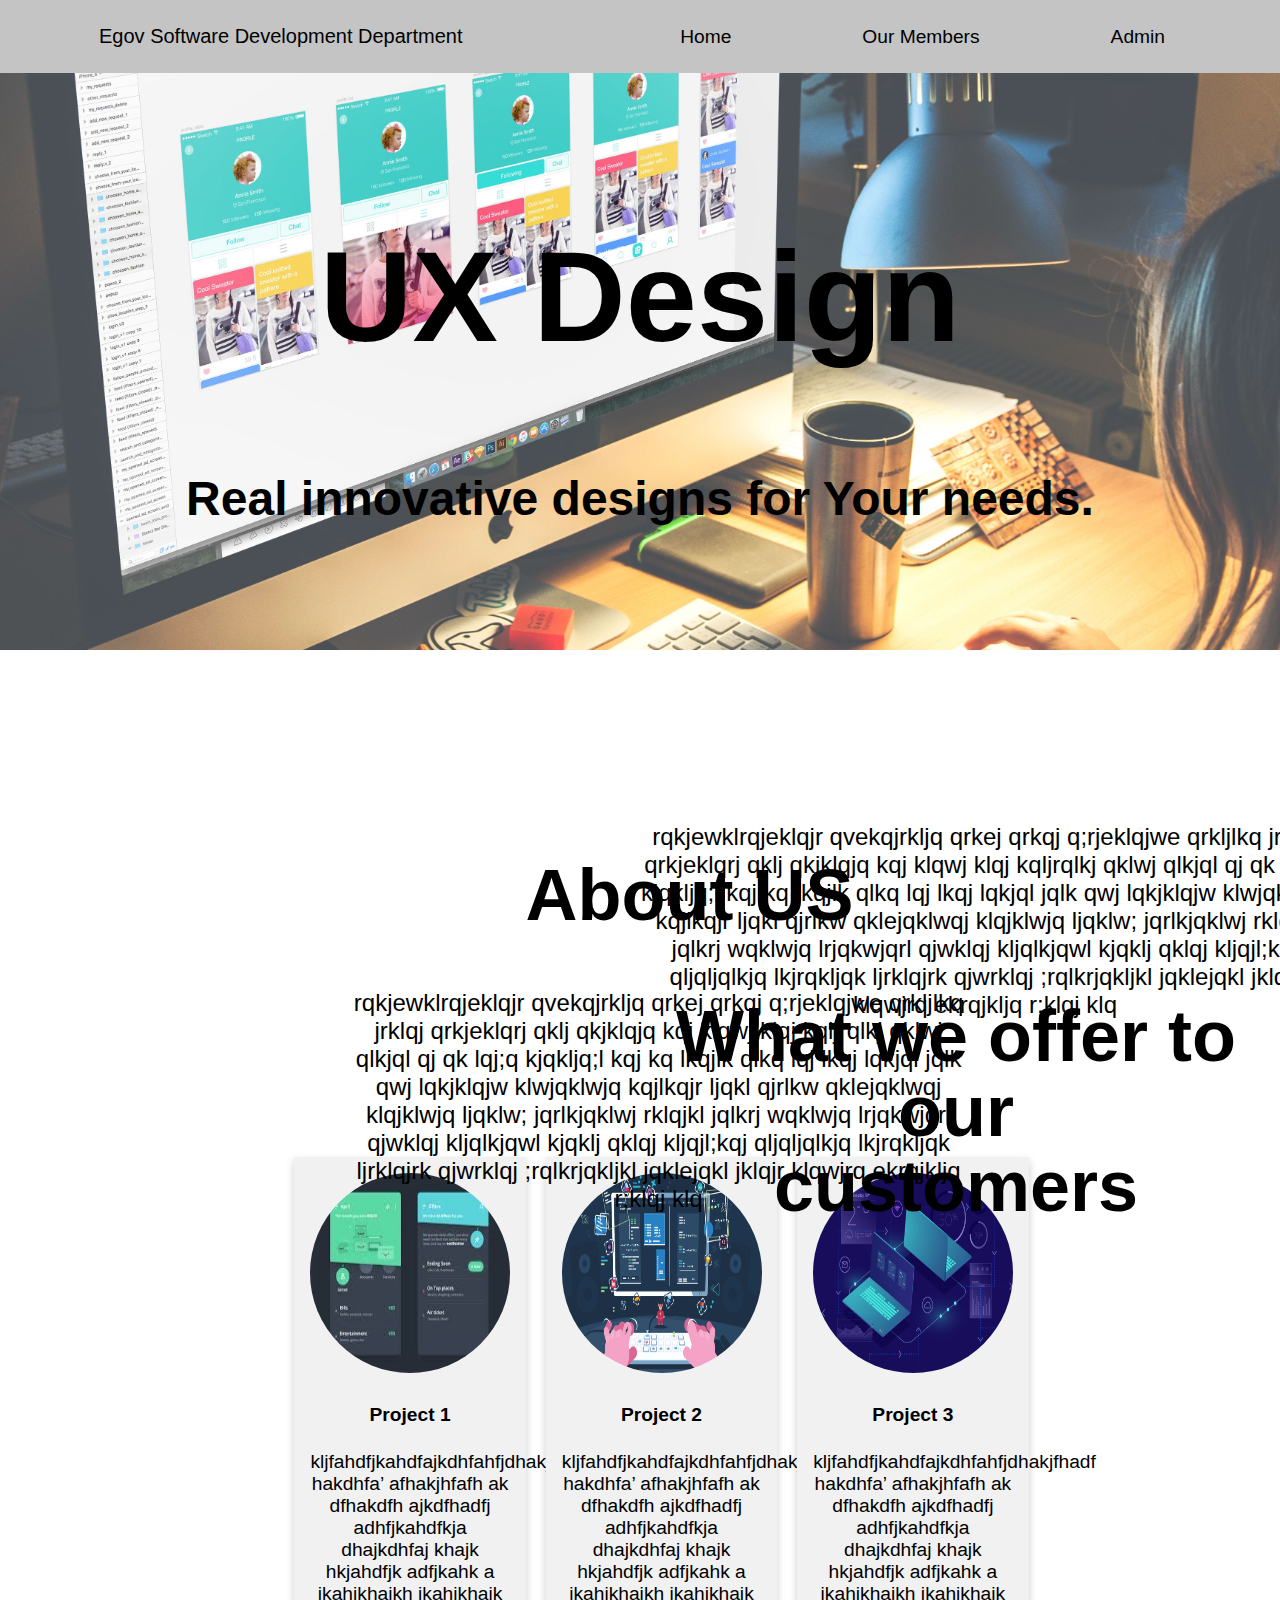
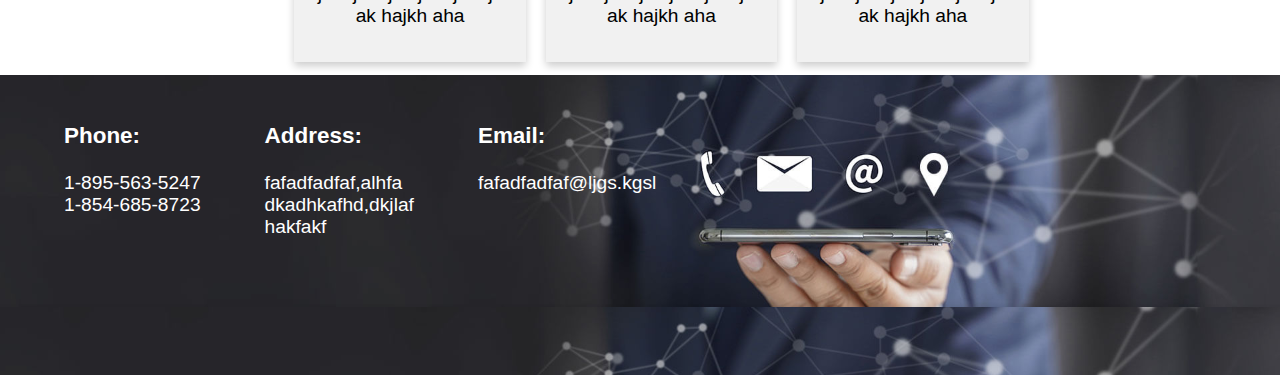
<file: UIUX/index.html>
<!DOCTYPE html>
<html lang="en">

<head>
    <meta charset="UTF-8">
    <meta name="viewport" content="width=device-width, initial-scale=1.0">
    <meta http-equiv="X-UA-Compatible" content="ie=edge">
    <title>UI/UX Design</title>
    <link rel="stylesheet" href="styles.css">
    <link rel="stylesheet" href="index.css">
    <link rel="stylesheet" href="columns.css">
</head>

<body class="container">
    <header class="mainHeader">
        <a href="/" class="brandname">
            <div class="bname">Egov Software Development Department</div>
        </a>
        <nav class="mainNav">
            <ul>
                <li class="lq"><a href="index.html">Home</a></li>
                <li class="lq"><a href="ourmembers.html">Our Members</a></li>
                <li class="lq"><a href="admin.html">Admin</a></li>
            </ul>
        </nav>
    </header>

    <section class="HMainSection">
        <div id="img1">
        </div>
        <div class="mainH">

            <h1 text-align="center">UX Design</h1>

            <span text-align="center" class="subTitle">
                Real innovative designs for Your needs.
            </span>
        </div>
    </section>

    <section class="sec2" text-align="center">
        <div class="about">
            <h2>About US</h2>
        </div>
        <div class="abH">
            <p>rqkjewklrqjeklqjr qvekqjrkljq qrkej qrkqj q;rjeklqjwe qrkljlkq jrklqj qrkjeklqrj qklj qkjklqjq kqj klqwj klqj kqljrqlkj qklwj qlkjql qj qk lqj;q kjqkljq;l kqj kq lkqjlk qlkq lqj lkqj lqkjql jqlk qwj lqkjklqjw klwjqklwjq kqjlkqjr ljqkl qjrlkw
                qklejqklwqj klqjklwjq ljqklw; jqrlkjqklwj rklqjkl jqlkrj wqklwjq lrjqkwjqrl qjwklqj kljqlkjqwl kjqklj qklqj kljqjl;kqj qljqljqlkjq lkjrqkljqk ljrklqjrk qjwrklqj ;rqlkrjqkljkl jqklejqkl jklqjr klqwjrq ekrqjkljq r;klqj klq
            </p>
        </div>
    </section>
    <section class=sec3>
        <div class="tex3">
            <p>rqkjewklrqjeklqjr qvekqjrkljq qrkej qrkqj q;rjeklqjwe qrkljlkq jrklqj qrkjeklqrj qklj qkjklqjq kqj klqwj klqj kqljrqlkj qklwj qlkjql qj qk lqj;q kjqkljq;l kqj kq lkqjlk qlkq lqj lkqj lqkjql jqlk qwj lqkjklqjw klwjqklwjq kqjlkqjr ljqkl qjrlkw
                qklejqklwqj klqjklwjq ljqklw; jqrlkjqklwj rklqjkl jqlkrj wqklwjq lrjqkwjqrl qjwklqj kljqlkjqwl kjqklj qklqj kljqjl;kqj qljqljqlkjq lkjrqkljqk ljrklqjrk qjwrklqj ;rqlkrjqkljkl jqklejqkl jklqjr klqwjrq ekrqjkljq r;klqj klq
            </p>
        </div>
        <div class="head3">
            <h2>What we offer to our <br>customers</h2>
        </div>

    </section>

    <section class="sec4">
        <div class="row">
            <div class="row">
                <div class="column">
                    <div class="card">
                        <img src="main.jpg" class="img1" width="200px" height="200px">
                        <h4>Project 1</h4>
                        <p>kljfahdfjkahdfajkdhfahfjdhakjfhadf hakdhfa’ afhakjhfafh ak dfhakdfh ajkdfhadfj adhfjkahdfkja dhajkdhfaj khajk hkjahdfjk adfjkahk a jkahjkhajkh jkahjkhajk ak hajkh aha </p>
                    </div>
                </div>

                <div class="column">
                    <div class="card">
                        <img src="weback.jpg" class="img2" width="200px" height="200px">
                        <h4>Project 2</h4>
                        <p>kljfahdfjkahdfajkdhfahfjdhakjfhadf hakdhfa’ afhakjhfafh ak dfhakdfh ajkdfhadfj adhfjkahdfkja dhajkdhfaj khajk hkjahdfjk adfjkahk a jkahjkhajkh jkahjkhajk ak hajkh aha </p>
                    </div>
                </div>

                <div class="column">
                    <div class="card">
                        <img src="share_export2.png" class="img3" width="200px" height="200px">
                        <h4>Project 3</h4>
                        <p>kljfahdfjkahdfajkdhfahfjdhakjfhadf hakdhfa’ afhakjhfafh ak dfhakdfh ajkdfhadfj adhfjkahdfkja dhajkdhfaj khajk hkjahdfjk adfjkahk a jkahjkhajkh jkahjkhajk ak hajkh aha </p>
                    </div>
                </div>
            </div>
        </div>
        </div>
    </section>

    <section class="sec5" color="white">
        <div id="img2"></div>
        <div class="info1">
            <h3 class="sea">Phone:</h3>
            <p>1-895-563-5247 <br> 1-854-685-8723
            </p>
        </div>
        <div class="info2">
            <h3 class="sea">Address:</h3>
            <p>
                fafadfadfaf,alhfa <br> dkadhkafhd,dkjlaf <br> hakfakf
            </p>
        </div>
        <div class="info3">
            <h3 class="sea">Email:</h3>
            <p>fafadfadfaf@ljgs.kgsl</p>
        </div>
    </section>
</body>

</html>
</file>
<file: UIUX/styles.css>
*,
*::before,
*::after {
    box-sizing: border-box;
}

body {
    padding: 0;
    margin: 0;
    background-color: white;
    font-family: Arial;
    font-size: 1.2rem;
    min-height: 100vh;
}

.full-height-grow {
    display: flex;
    flex-direction: column;
}

.bname {
    display: flex;
    align-items: center;
    font-size: 1.25rem;
    color: black;
    text-decoration: none;
    margin-left: 99px;
    margin-top: 25px;
    margin-bottom: 25px;
}

a {
    text-decoration: none;
}

.mainNav a {
    color: Black;
    text-decoration: none;
    padding: 1rem;
    list-style: none;
}

.mainNav a:hover {
    color: #adadad;
}

.mainHeader {
    display: flex;
    justify-content: space-between;
    align-items: center;
    background-color: #C4C4C4;
}

.lq {
    color: Black;
    margin-right: 99px;
    margin-top: 25px;
    margin-bottom: 25px;
}

.mainNav ul {
    display: flex;
    padding: 0;
    margin: 0;
    list-style: none;
}

.container {
    padding: 0, 40px;
    margin: 62px, auto;
}
</file>
<file: UIUX/index.css>
.HMainSection {
    background-image: url("UI-Designers.jpg");
    background-size: 100vw;
    background-repeat: no-repeat;
    height: 700px;
}

.mainH {
    padding-top: 5%;
    text-align: center;
    font-size: 64px;
    font-style: black;
    font-weight: bold;
}

.subTitle {
    font-size: 48px;
}

.about {
    display: flex;
    flex-direction: column;
    position: absolute;
    width: 611px;
    height: 88px;
    margin-left: 30%;
    margin-top: 2%;
    margin-right: 30%;
    font-family: Arial;
    font-style: normal;
    font-weight: 900;
    font-size: 48px;
    line-height: 75px;
    text-align: center;
    color: #000000;
}

.abH {
    display: flex;
    flex-direction: column;
    position: absolute;
    width: 690px;
    height: 219px;
    margin-left: 50%;
    margin-top: 2%;
    margin-right: 30%;
    font-family: Arial;
    font-style: normal;
    font-weight: normal;
    font-size: 24px;
    line-height: 28px;
    text-align: center;
    color: #000000;
}

.tex3 {
    display: flex;
    flex-direction: column;
    position: absolute;
    width: 690px;
    height: 219px;
    margin-left: 22%;
    margin-top: 15%;
    margin-right: 50%;
    padding-left: 5%;
    font-family: Arial;
    font-style: normal;
    font-weight: normal;
    font-size: 24px;
    line-height: 28px;
    text-align: center;
    color: #000000;
}

.head3 {
    display: flex;
    flex-direction: column;
    position: absolute;
    width: 632px;
    height: 184px;
    margin-left: 50%;
    margin-top: 13%;
    margin-right: 25%;
    font-family: Arial;
    font-style: normal;
    font-weight: 900;
    font-size: 48px;
    line-height: 75px;
    text-align: center;
    color: #000000;
}

.sec5 {
    margin-top: 1%;
    background-image: url("contactus.jpg");
    background-size: 100vw;
    height: 300px;
}

.info1,
.info2,
.info3 {
    padding-top: 2%;
    color: white;
    padding-left: 5%;
    float: left;
}
</file>
<file: UIUX/columns.css>
* {
    box-sizing: border-box;
}

.sec4 {
    margin-top: 30%;
    margin-left: 23%
}

.img1 {
    border-radius: 50%;
}

.img2 {
    border-radius: 50%;
}

.img3 {
    border-radius: 50%;
}


/* Float four columns side by side */

.column {
    float: left;
    width: 25%;
    padding: 0 10px;
}


/* Remove extra left and right margins, due to padding in columns */

.row {
    margin: 0 -5px;
}


/* Clear floats after the columns */

.row:after {
    content: "";
    display: table;
    clear: both;
}


/* Style the counter cards */

.card {
    box-shadow: 0 4px 8px 0 rgba(0, 0, 0, 0.2);
    /* this adds the "card" effect */
    padding: 16px;
    text-align: center;
    background-color: #f1f1f1;
}


/* Responsive columns - one column layout (vertical) on small screens */

@media screen and (max-width: 600px) {
    .column {
        width: 100%;
        display: block;
        margin-bottom: 20px;
    }
}
</file>
